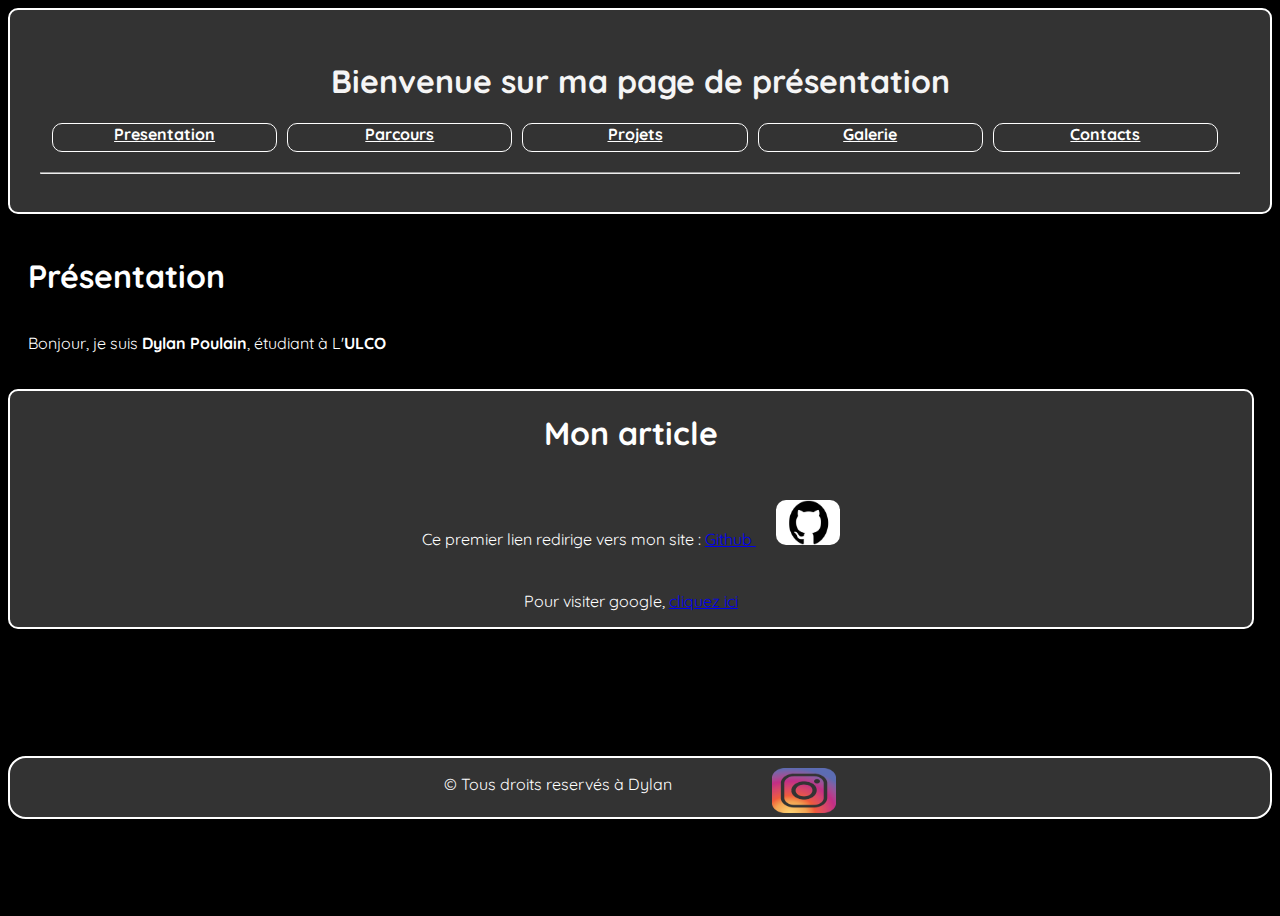
<file: index.html>
<!DOCTYPE html>
<link href="css/style.css" rel="stylesheet">
<link href="css/index.css" rel="stylesheet">

<html lang="fr">
<head>
    <link rel="preconnect" href="https://fonts.googleapis.com">
    <link rel="preconnect" href="https://fonts.gstatic.com" crossorigin>
    <link href="https://fonts.googleapis.com/css2?family=Quicksand:wght@300..700&display=swap" rel="stylesheet">
    <meta charset="UTF-8">
    <meta name="viewport" content="width=device">
    <title>Presentation</title>
</head>
<body>

    <header>
        <h1 id="titre-principal">Bienvenue sur ma page de présentation</h1>
        <nav>
            <a id="a1" href=index.html>Presentation</a>
            <a id="a1" href="html/parcours.html">Parcours</a>
            <a id="a1" href="html/projets.html">Projets</a>
            <a id="a1" href="html/galerie.html">Galerie</a>
            <a id="a1" href="html/contact.html">Contacts</a>
            
        </nav>
        <hr>
    </header>

    <main> 
        <section id="presentation">
            <h1>Présentation</h1>
            <p>
                Bonjour, je suis <strong>Dylan Poulain</strong>, étudiant à L'<strong>ULCO</strong>

            </p>

        </section>

        <section id="article">
            
            <h1>Mon article</h1>
           
            <p>Ce premier lien redirige vers mon site  : <a href="https://github.com/Dylan5157/mon-portfolio" target = _blank>Github </a> <img id ="git" src = "media/github.jpeg"></p>
            
            <p>
            
                Pour visiter google, <a href="https://www.google.com" target ="_blank">cliquez ici</a>
            </p>
        </section>

    </main>

    <footer>
        <p>
            &copy; Tous droits reservés à Dylan
        </p>
        <a href=https://www.google.com target ="_blank"><img class = insta src = media/logoinsta.jpeg alt="logo de Instagram"></a>
    </footer>

</body>
</html>
</file>
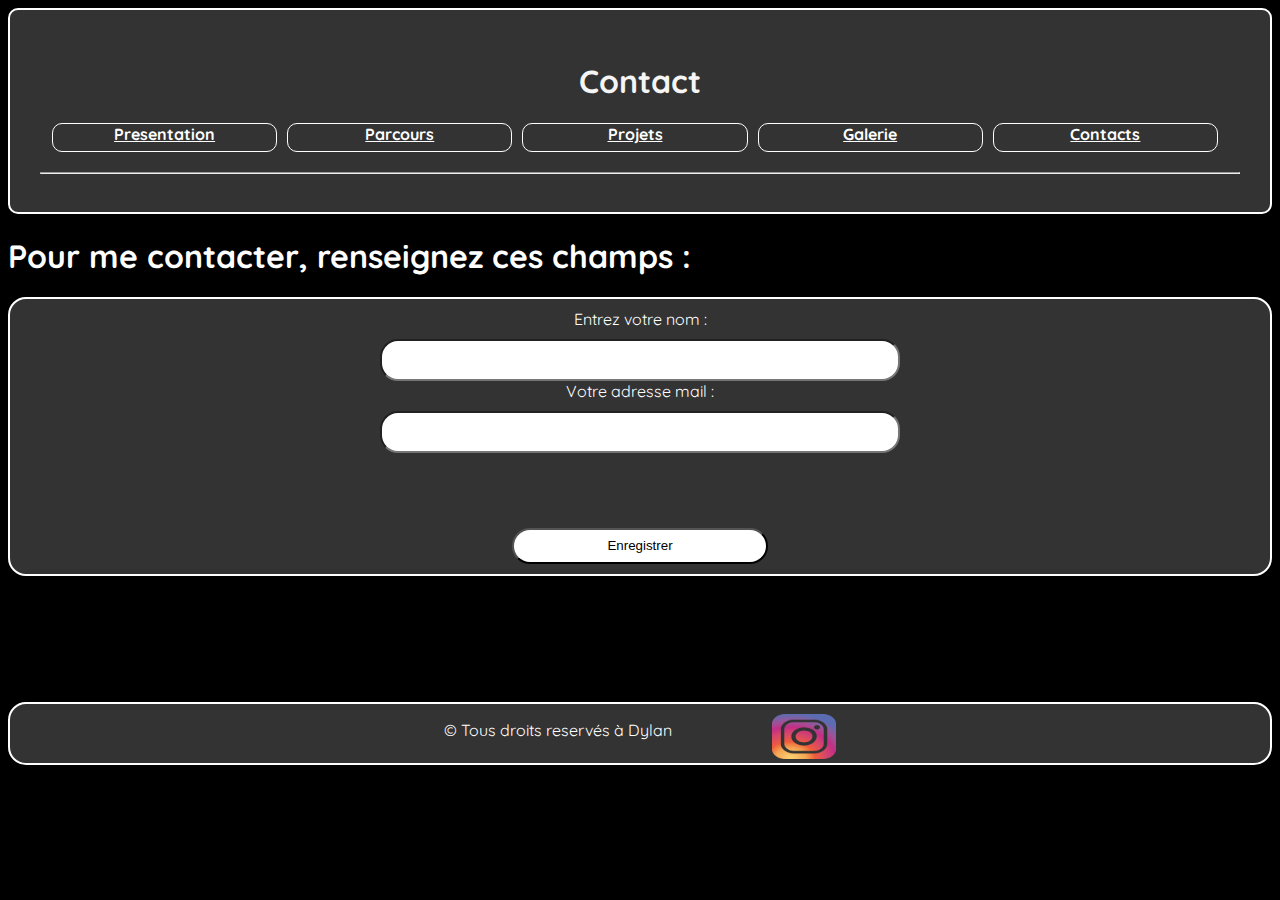
<file: html/contact.html>
<!DOCTYPE html>
<link href="../css/contact.css" rel="stylesheet">
<link href="../css/style.css" rel="stylesheet">

<html lang="en">
<head>
    <link rel="preconnect" href="https://fonts.googleapis.com">
    <link rel="preconnect" href="https://fonts.gstatic.com" crossorigin>
    <link href="https://fonts.googleapis.com/css2?family=Quicksand:wght@300..700&display=swap" rel="stylesheet">
    <meta charset="UTF-8">
    <meta name="viewport" content="width=device">
    <title>Contact</title>
</head>
<body>
    <header>
        <h1 id="titre-principal">Contact</h1>

        <nav>
            <a id="a1" href=../index.html>Presentation</a>
            <a id="a1" href="parcours.html">Parcours</a>
            <a id="a1" href="projets.html">Projets</a>
            <a id="a1" href="galerie.html">Galerie</a>
            <a id="a1" href="contact.html">Contacts</a>
        </nav>
        <hr>
    </header>

    <main>
        <h1>Pour me contacter, renseignez ces champs :</h1>
        <div class = "box">
            <label for="name">Entrez votre nom : </label>
            <input type="name" name="name" id="name">
            
            <label for="email">Votre adresse mail : </label>
            <input type="email" name="email" id="email">

            <button>Enregistrer</button>

        </div>
    <footer>
        <p>
            &copy; Tous droits reservés à Dylan
        </p>
        <a href=https://www.google.com target ="_blank"><img class = insta src = ../media/logoinsta.jpeg alt="logo de Instagram"></a>
    </footer>
    </main>
</body>
</html>
</file>
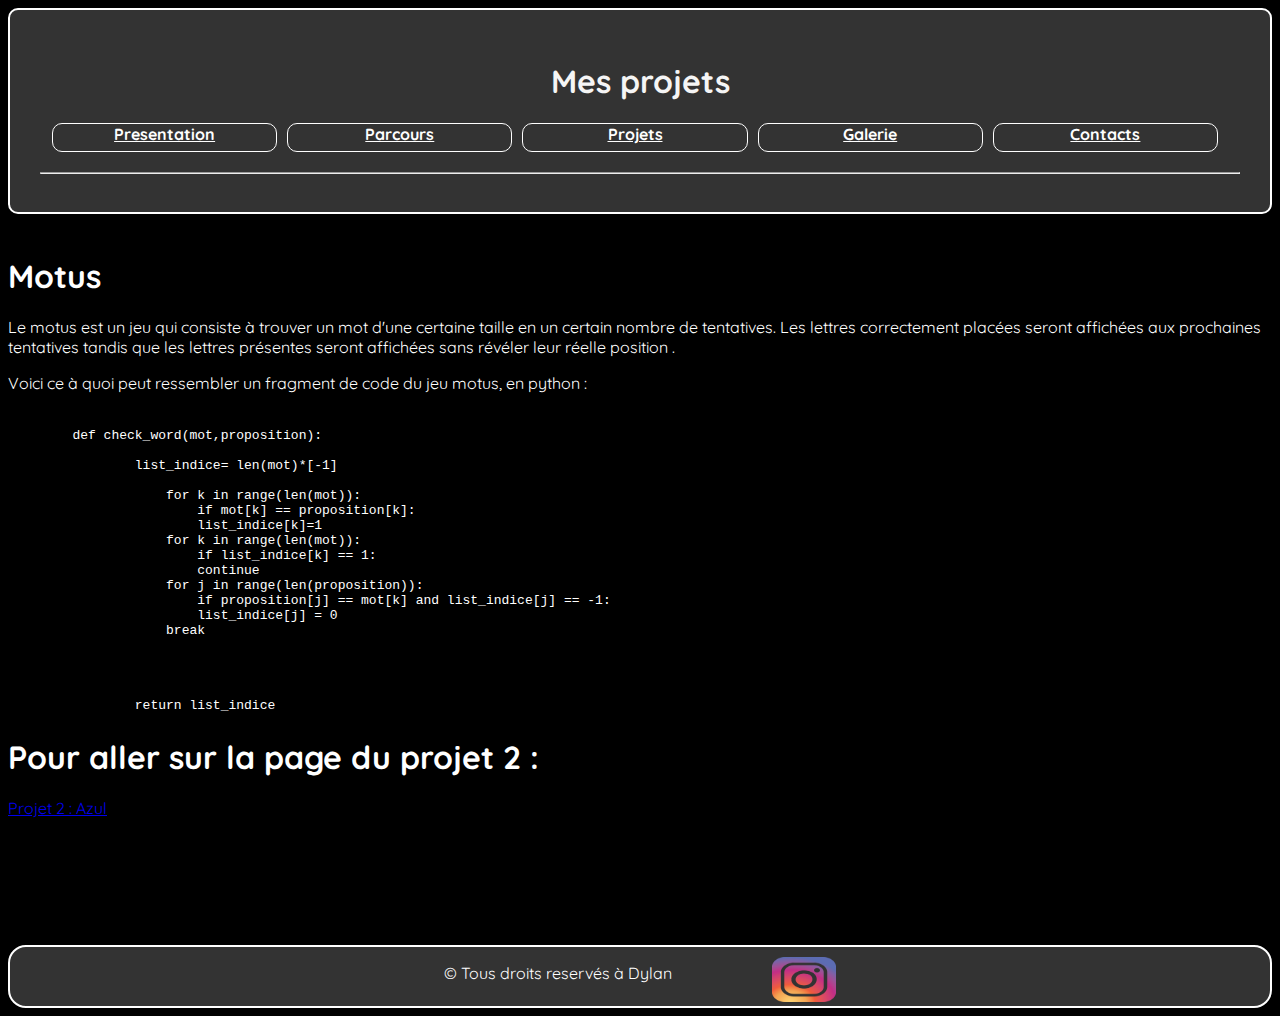
<file: html/projet1.html>
<!DOCTYPE html>
<link href="../css/projet1.css" rel=stylesheet>
<link href="../css/style.css" rel="stylesheet">


<html lang="fr">
<head>
    <link rel="preconnect" href="https://fonts.googleapis.com">
    <link rel="preconnect" href="https://fonts.gstatic.com" crossorigin>
    <link href="https://fonts.googleapis.com/css2?family=Quicksand:wght@300..700&display=swap" rel="stylesheet">
    <meta charset="UTF-8">
    <meta name="viewport" content="width=device">
    <title>Projets</title>
</head>
<body>
    <header>
        <h1 id="titre-principal">Mes projets</h1>

        <nav>
            <a id="a1" href=../index.html>Presentation</a>
            <a id="a1" href="parcours.html">Parcours</a>
            <a id="a1" href="projets.html">Projets</a>
            <a id="a1" href="galerie.html">Galerie</a>
            <a id="a1" href="contact.html">Contacts</a>
        </nav>
        <hr>
    </header>
    <br>

    <main>
        <section class="motus">
            <div id = texte>
                <h1>Motus</h1>
                <p>Le motus est un jeu qui consiste à trouver un mot d'une certaine taille en un certain nombre de tentatives. Les lettres correctement placées seront affichées aux prochaines tentatives tandis que les lettres présentes seront affichées sans révéler leur réelle position .</p>
                <p>Voici ce à quoi peut ressembler un fragment de code du jeu motus, en python :</p>
            </div>
            <code id = code><pre>        def check_word(mot,proposition):<br>
                list_indice= len(mot)*[-1]

                    for k in range(len(mot)):
                        if mot[k] == proposition[k]:
                        list_indice[k]=1
                    for k in range(len(mot)):
                        if list_indice[k] == 1:
                        continue
                    for j in range(len(proposition)):
                        if proposition[j] == mot[k] and list_indice[j] == -1:
                        list_indice[j] = 0
                    break
            
            

        
                return list_indice</code></pre>
        <h1>Pour aller sur la page du projet 2 :</h1>
        <a href="projet2.html">Projet 2 : Azul</a>
        </section>
    </main>
    <footer>
        <p>
            &copy; Tous droits reservés à Dylan
        </p>
        <a href=https://www.google.com target ="_blank"><img class = insta src = ../media/logoinsta.jpeg alt="logo de Instagram"></a>
    </footer>
</body>
</html>
</file>
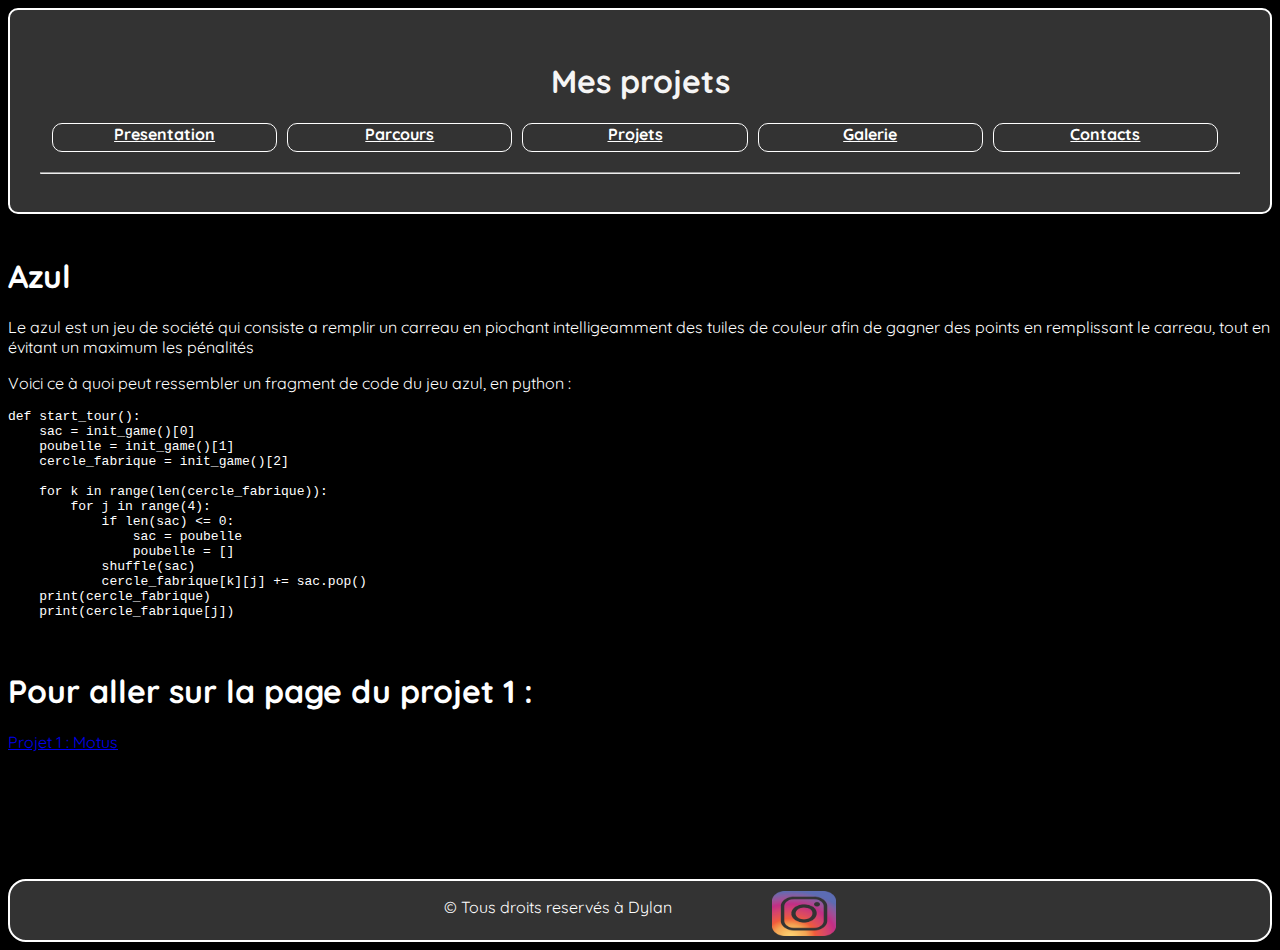
<file: html/projet2.html>
<!DOCTYPE html>
<link href="../css/projet2.css" rel=stylesheet>
<link href="../css/style.css" rel="stylesheet">


<html lang="fr">
<head>
    <link rel="preconnect" href="https://fonts.googleapis.com">
    <link rel="preconnect" href="https://fonts.gstatic.com" crossorigin>
    <link href="https://fonts.googleapis.com/css2?family=Quicksand:wght@300..700&display=swap" rel="stylesheet">
    <meta charset="UTF-8">
    <meta name="viewport" content="width=device">
    <title>Projets</title>
</head>
<body>
    <header>
        <h1 id="titre-principal">Mes projets</h1>

        <nav>
            <a id="a1" href=../index.html>Presentation</a>
            <a id="a1" href="parcours.html">Parcours</a>
            <a id="a1" href="projets.html">Projets</a>
            <a id="a1" href="galerie.html">Galerie</a>
            <a id="a1" href="contact.html">Contacts</a>
        </nav>
        <hr>
    </header>
    <br>

    <main>
        <section class="azul">
            <div id = texte>
                <h1>Azul</h1>
                <p>Le azul est un jeu de société qui consiste a remplir un carreau en piochant intelligeamment des tuiles de couleur afin de gagner des points en remplissant le carreau, tout en évitant un maximum les pénalités</p>
                <p>Voici ce à quoi peut ressembler un fragment de code du jeu azul, en python :</p>
            </div>
            <code id = code><pre>def start_tour():
    sac = init_game()[0]
    poubelle = init_game()[1]
    cercle_fabrique = init_game()[2]
    
    for k in range(len(cercle_fabrique)):
        for j in range(4):
            if len(sac) <= 0:
                sac = poubelle
                poubelle = []
            shuffle(sac)
            cercle_fabrique[k][j] += sac.pop()
    print(cercle_fabrique)
    print(cercle_fabrique[j])

            </code></pre>
        <h1>Pour aller sur la page du projet 1 :</h1>
        <a href="projet1.html">Projet 1 : Motus</a>
        </section>
    </main>
    <footer>
        <p>
            &copy; Tous droits reservés à Dylan
        </p>
        <a href=https://www.google.com target ="_blank"><img class = insta src = ../media/logoinsta.jpeg alt="logo de Instagram"></a>
    </footer>
</body>
</html>
</file>
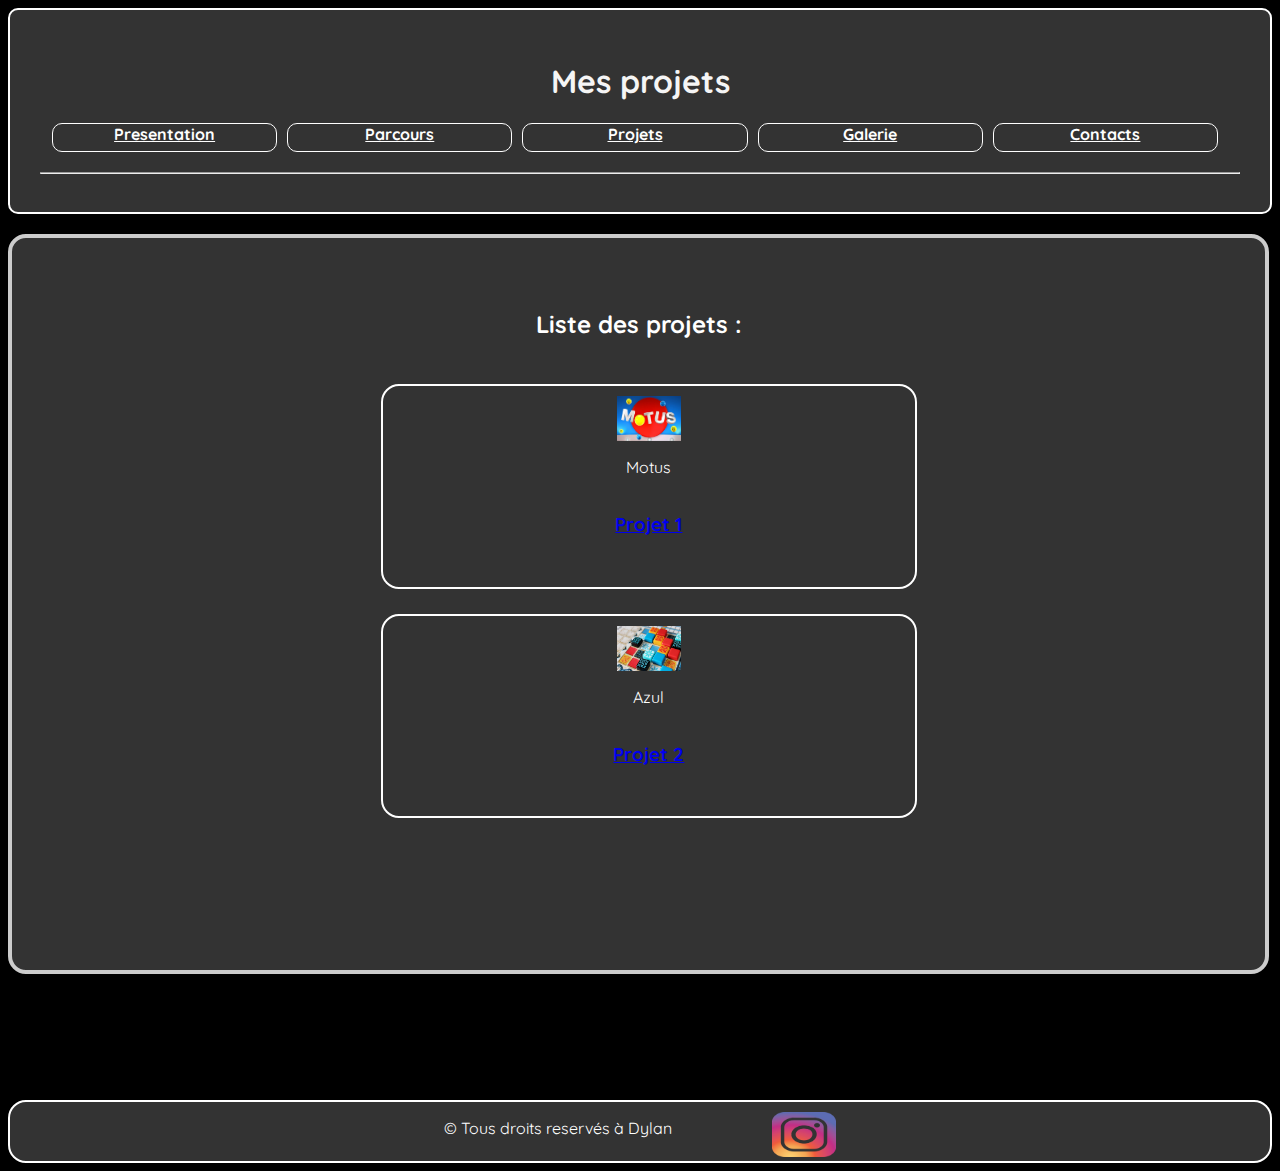
<file: html/projets.html>
<!DOCTYPE html>
<link href="../css/projets.css" rel=stylesheet>
<link href="../css/style.css" rel="stylesheet">


<html lang="fr">
<head>
    <link rel="preconnect" href="https://fonts.googleapis.com">
    <link rel="preconnect" href="https://fonts.gstatic.com" crossorigin>
    <link href="https://fonts.googleapis.com/css2?family=Quicksand:wght@300..700&display=swap" rel="stylesheet">
    <meta charset="UTF-8">
    <meta name="viewport" content="width=device">
    <title>Projets</title>
</head>
<body>
    <header>
        <h1 id="titre-principal">Mes projets</h1>

        <nav>
            <a id="a1" href=../index.html>Presentation</a>
            <a id="a1" href="parcours.html">Parcours</a>
            <a id="a1" href="projets.html">Projets</a>
            <a id="a1" href="galerie.html">Galerie</a>
            <a id="a1" href="contact.html">Contacts</a>
        </nav>
        <hr>
    </header>
    <br>

    <main>
        <section class="projets">
            <h2 id="liste-projets">Liste des projets :</h2>
            
            <div>
                <article class="p1">
                    <img class="Motus" src = ../media/motus.jpeg alt = "photo du jeu motus">
                    <p>Motus</p>
                    <h3><a href="projet1.html">Projet 1</a></h3>
                    
                </article>
        
    

            </div>
            <div>
                <article class ="p2">
                    <img class="azul" src = ../media/azul.jpeg alt="photo du jeu de société azul">
                    <p>Azul</p>
                    <h3><a href="projet2.html"s>Projet 2</a></h3>
                    
                </article>
            </div>
        </section>    
    </main>

    <footer>
        <p>
            &copy; Tous droits reservés à Dylan
        </p>
        <a href=https://www.google.com target ="_blank"><img class = insta src = ../media/logoinsta.jpeg alt="logo de Instagram"></a>
    </footer>
    


</body>
</html>
</file>
<file: css/style.css>
body {
    font-family: "Quicksand", sans-serif;
    background-color: black;
    color:#fff;
}

header {
    border: 2px solid #fff;
    font-family: "Quicksand", sans-serif;
    text-align: center;
    background-color: #333;
    padding: 30px;
    color: whitesmoke;
    border-radius: 10px;
    transition:border 2s;
}

header:hover {
    border:2px solid aqua;
}

#titre-principal {

    font-size: 2em;
    margin-bottom: 10px;

}
nav {
    display: flex;
    padding:12px;
    justify-content: center;
}
#a1 {
    width:25vw;
    height:27px;
    border: 1px solid #fff;
    border-radius: 10px;
    margin-right: 10px;
    color: #fff;
    background-color: #333;
    font-weight: bold;
    transition: 
        color 2s;
    transition: 
        background-color 1s;
        
}

#a1:hover{
    color:#333;
    background-color: #fff
}



footer {
    color:#fff;
    display:flex;
    flex-direction: row;
    border: 2px solid black;
    border-radius: 18px;
    margin-top:10%;
    margin-bottom: auto;
    gap:100px;
    background-color: #333;
    justify-content: center;
    border: 2px solid #fff;
    transition:border 2s;
   
}

footer:hover{
    border: 2px solid aqua;
}

.insta {
    width:5vw;
    height:5vh;
    margin-top: 10px;
}




/* body {
    margin: 0;
    min-height: 100vh;
    background-color: white;
    display: flex;
    flex-direction: column;
    justify-content: space-between;
    position: relative;
} */
</file>
<file: css/index.css>
body {
    margin: 5;
    min-height: 100vh;
    
    display: flex;
    flex-direction: column;
    justify-content: space-between;
    position: relative;
}

h1{
    font-size: 2em;
}

#presentation {
    display:flex;
    flex-direction: column;
    margin: 20px;
}

#article {
    color: white;
    display:flex;
    flex-direction: column;
    border: 2px solid #fff;
    justify-content: center;
    align-items: center;
    margin:5;
    border-radius: 10px;
    background-color: #333;
    width:97vw;
    height:auto;
    gap:10px;
    transition: width 2s, border 2s;
     
    
}

#article:hover {
    width:97.5vw;
    border:2px solid aqua;
}

#git {
    
    margin-left:20px;
    width:5vw;
    height:5vh;
    border-radius: 10px;
    
}

@media (max-width:600px) {
    
    body {
        background-color: beige;
    }

}
</file>
<file: css/contact.css>
.box {
    display: flex;
    flex-direction: column;
    padding: 10px;;
    align-items: center;
    border:2px solid #fff;
    background-color:#333;
    border-radius: 18px;
    
}

button {
    margin-top: 6%;
    border-radius:18px;
    background-color: #fff;
    width: 20vw;
    height:4vh;

}

input {
    border-radius: 18px;
    margin-top: 10px;
    width:40vw;
    height:4vh;
    background-color: #fff;
}

input :hover {
    background-color: black;
}
</file>
<file: css/projet1.css>
@media (max-width:600px) {
    
    body {
        background-color: beige;
    }

}

#code {
    display: flex;
    flex-direction: row;
    background-color: black;
    border: 2px solid black;
    color: white;
    border-radius:18px;
}
</file>
<file: css/projet2.css>
@media (max-width:600px) {
    
    body {
        background-color: beige;
        
    }

}
</file>
<file: css/projets.css>
.projets {
    display: flex;
    color:#fff;
    gap : 4%;
    flex-wrap: wrap;
    width: 90vw;
    height: 70vh;
    border: 4px solid #ccc;
    padding: 4%;
    border-radius: 18px;
    display: flex;
    flex-direction: column;
    background-color: #333;
    align-items: center;
    
    
    
}   



h2 {
    color:#fff;
}

h3 :hover {
    color: #fff;
}



.p1 {
    display:flex;
    
    flex-direction: column;
    padding:2%;
    
    height:20vh;
    width: 40vw;
    border: 2px solid #fff;
    border-radius: 18px;
    align-items: center;
    
        
}

.p2 {
    display:flex;
    flex-direction: column;
    padding:2%;
    
    height:20vh;
    width: 40vw;
    border: 2px solid #fff;
    border-radius: 18px;
    align-items: center;
    
    
}


.Motus {
    width:5vw;
    height:5vh;
}

.azul {
    width:5vw;
    height:5vh;
}

@media (max-width:600px) {
    
    body {
        background-color: beige;
    }

}
</file>
